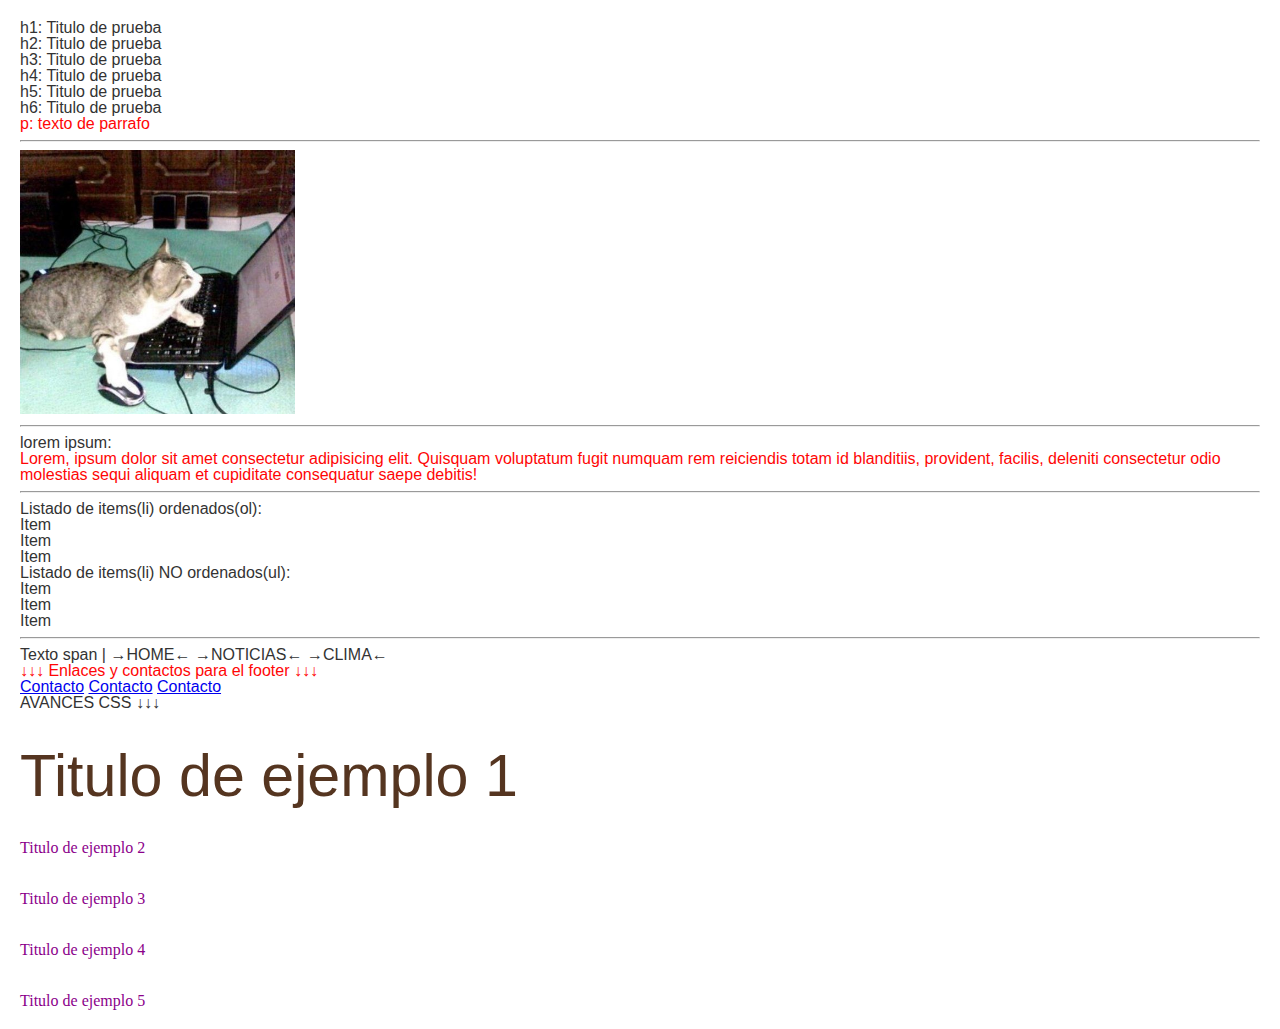
<file: CarpetaHTML/index.html>
<!DOCTYPE html>

<html lang="es">
   <head>
      <link rel="stylesheet" type="text/css" href="reset.css">
      <link rel="stylesheet" type="text/css" href="styles.css">
      <meta charset="UTF-8" />
      <meta name="viewport" content="width=device-width, initial-scale=1.0" />
      <title><title>: Nombre de la Pestaña </title>

      <link rel="stylesheet" type="text/css" href="styles.css">
   </head>

   <body>
      <header>
         <h1>h1: Titulo de prueba</h1>
         <h2>h2: Titulo de prueba</h2> 
         <h3>h3: Titulo de prueba</h3>
         <h4>h4: Titulo de prueba</h4>
         <h5>h5: Titulo de prueba</h5>
         <h6>h6: Titulo de prueba</h6>
         <p>p: texto de parrafo</p>
      </header>
      <hr />

      <img src="silly cat (imagen para html).jpeg"/>

      <hr />
      <main>
         <section>
            <h3>lorem ipsum:</h3>
            <p>Lorem, ipsum dolor sit amet consectetur adipisicing elit. 
            Quisquam voluptatum fugit numquam rem reiciendis totam id blanditiis,
            provident, facilis, deleniti consectetur odio molestias sequi aliquam 
            et cupiditate consequatur saepe debitis!</p>
         </section>        
      <hr />
         <section>
            <article>
               <h3>Listado de items(li) ordenados(ol): </h3>
               <ol>
                  <li>Item</li>
                  <li>Item</li>
                  <li>Item</li>
               </ol>
            </article>
            <article>
               <h3>Listado de items(li) NO ordenados(ul):</h3>
               <ul>
                  <li>Item</li>
                  <li>Item</li>
                  <li>Item</li>
               </ul>
            </article>
         </section>
      </main>

      <hr />

      <footer>
         <span>Texto span | </span>
         <span>→HOME←</span>
         <span>→NOTICIAS←</span>
         <span>→CLIMA←</span>
         <p>↓↓↓ Enlaces y contactos para el footer ↓↓↓ </p>
         <span> <a href="./contacto.html">Contacto</a> </span>
         <span> <a href="./contacto.html">Contacto</a> </span>
         <span> <a href="./contacto.html">Contacto</a> </span>
      </footer>

      <h1>AVANCES CSS ↓↓↓</h1>

      <h1 class="css-title" id="principal">Titulo de ejemplo 1</h1>
      <h1 class="css-title">Titulo de ejemplo 2</h1>
      <h1 class="css-title">Titulo de ejemplo 3</h1>
      <h1 class="css-title">Titulo de ejemplo 4</h1>
      <h1 class="css-title">Titulo de ejemplo 5</h1>

   </body>
</html>
</file>
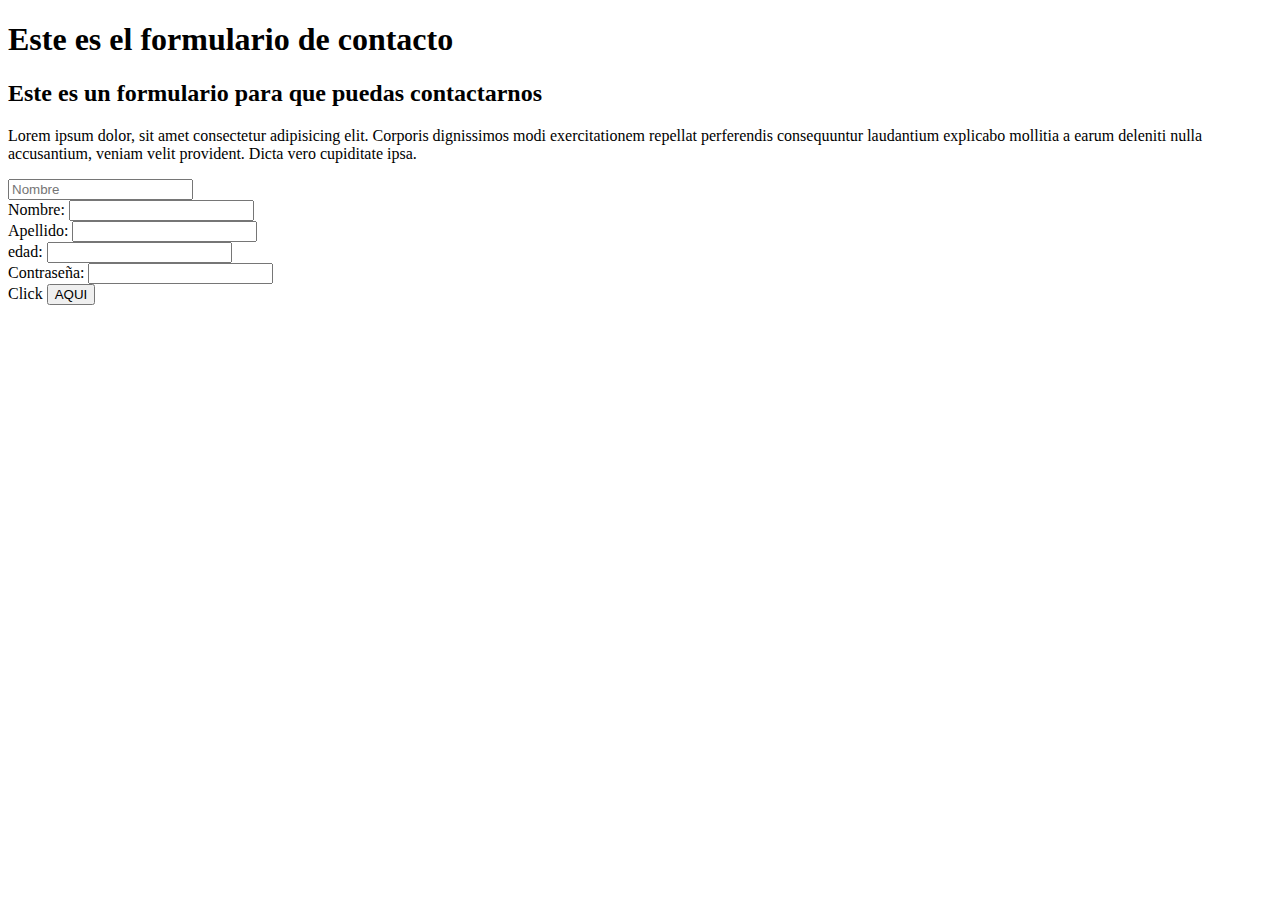
<file: CarpetaHTML/contacto.html>
<!DOCTYPE html>

<html lang="en">

<head>

    <meta charset="UTF-8">
    <meta name="viewport" content="width=device-width, initial-scale=1.0">
    <title>Document</title>

</head>

<body>

    <header>

        <h1>Este es el formulario de contacto</h1>

    </header>

    <main>
        
        <div>

            <h2>Este es un formulario para que puedas contactarnos</h2>

            <p>Lorem ipsum dolor, sit amet consectetur adipisicing elit. Corporis dignissimos modi exercitationem repellat perferendis consequuntur laudantium explicabo mollitia a earum deleniti nulla accusantium, veniam velit provident. Dicta vero cupiditate ipsa.</p>

        </div>

        <form>

            <div>
                <input type="text" name="Nombre" placeholder="Nombre"/>
            </div>

            <div>
                <label for="nombre">Nombre: </label>
                <input type="text" name="nombre"/>
            </div>

            <div>
                <label for="apellido">Apellido: </label>
                <input type="text" name="apellido"/>
            </div>

            <div>
                <label for="edad">edad: </label>
                <input type="number" name="edad"/>
            </div>

            <div>
                <label for="contraseña">Contraseña: </label>
                <input type="password" name="contraseña"/>
            </div>

            Click <button>AQUI</button>

        </form>

    </main>

</body>

</html>
</file>
<file: CarpetaHTML/styles.css>
body {
  font-family: 'Arial', sans-serif;
  background-color: #ffffff;
  color: #333333;
  margin: 20px;
}

#principal {
  font-family: Arial, Helvetica, sans-serif;
  color: #553520;
  font-size: 3.7em;

}

.css-title {
  font-family:'Times New Roman', Times, serif;
  color: darkmagenta;
  margin-top: 35px;
}

p {
  color: #ff0606;
}

img {
  width: 275px;
}
</file>
